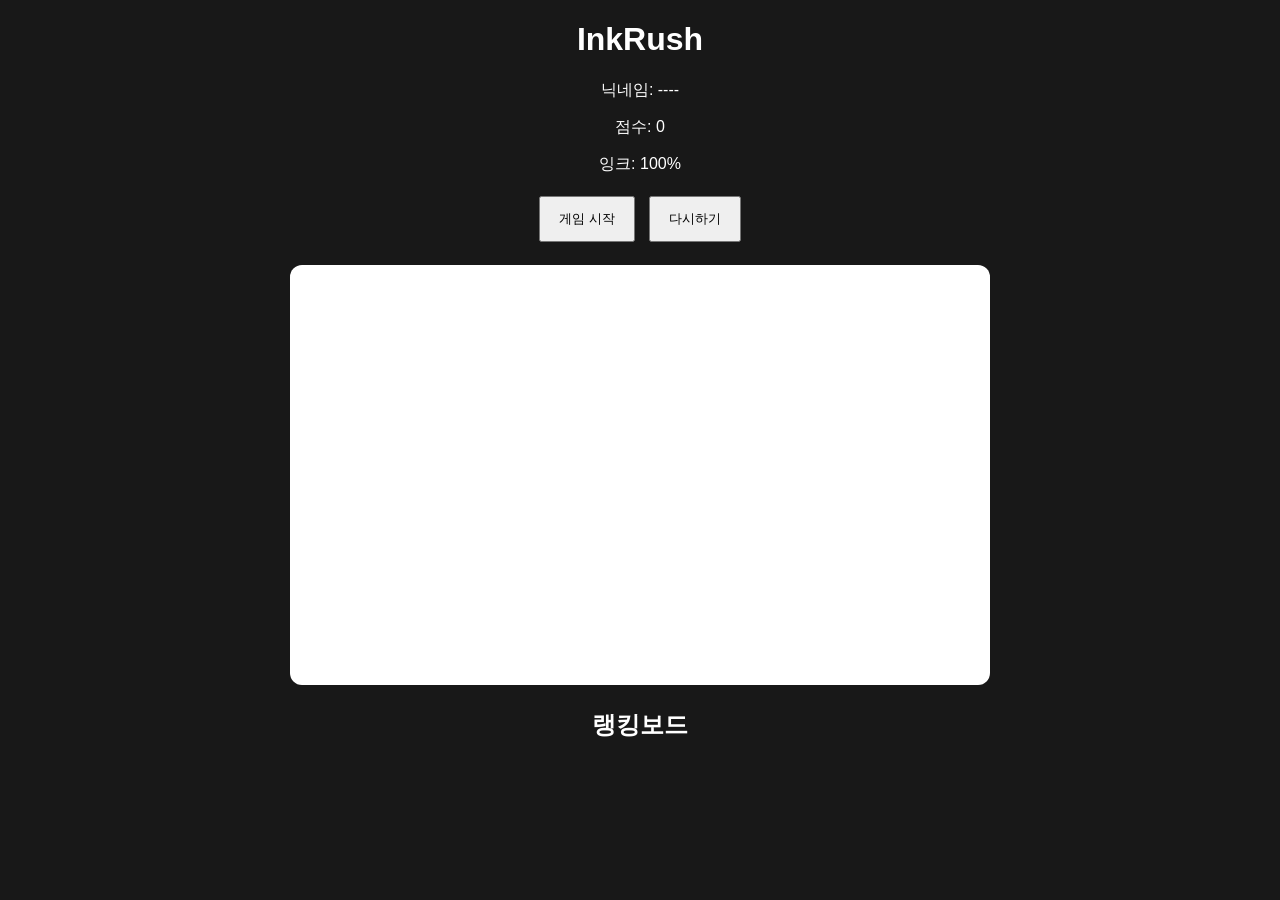
<file: index.html>
<!DOCTYPE html>
<html lang="ko">
<head>
  <meta charset="UTF-8">
  <meta name="viewport" content="width=device-width, initial-scale=1.0">
  <title>InkRush</title>
  <link rel="stylesheet" href="./style.css">
</head>
<body>
  <h1>InkRush</h1>

  <p>닉네임: <span id="nickname">----</span></p>
  <p>점수: <span id="score">0</span></p>
  <p>잉크: <span id="ink">100%</span></p>

  <button id="startBtn">게임 시작</button>
  <button id="restartBtn">다시하기</button>

  <br><br>

  <canvas id="paintCanvas" width="700" height="420"></canvas>

  <h2>랭킹보드</h2>
  <ol id="rankList"></ol>

  <script src="./script.js"></script>
</body>
</html>
</file>
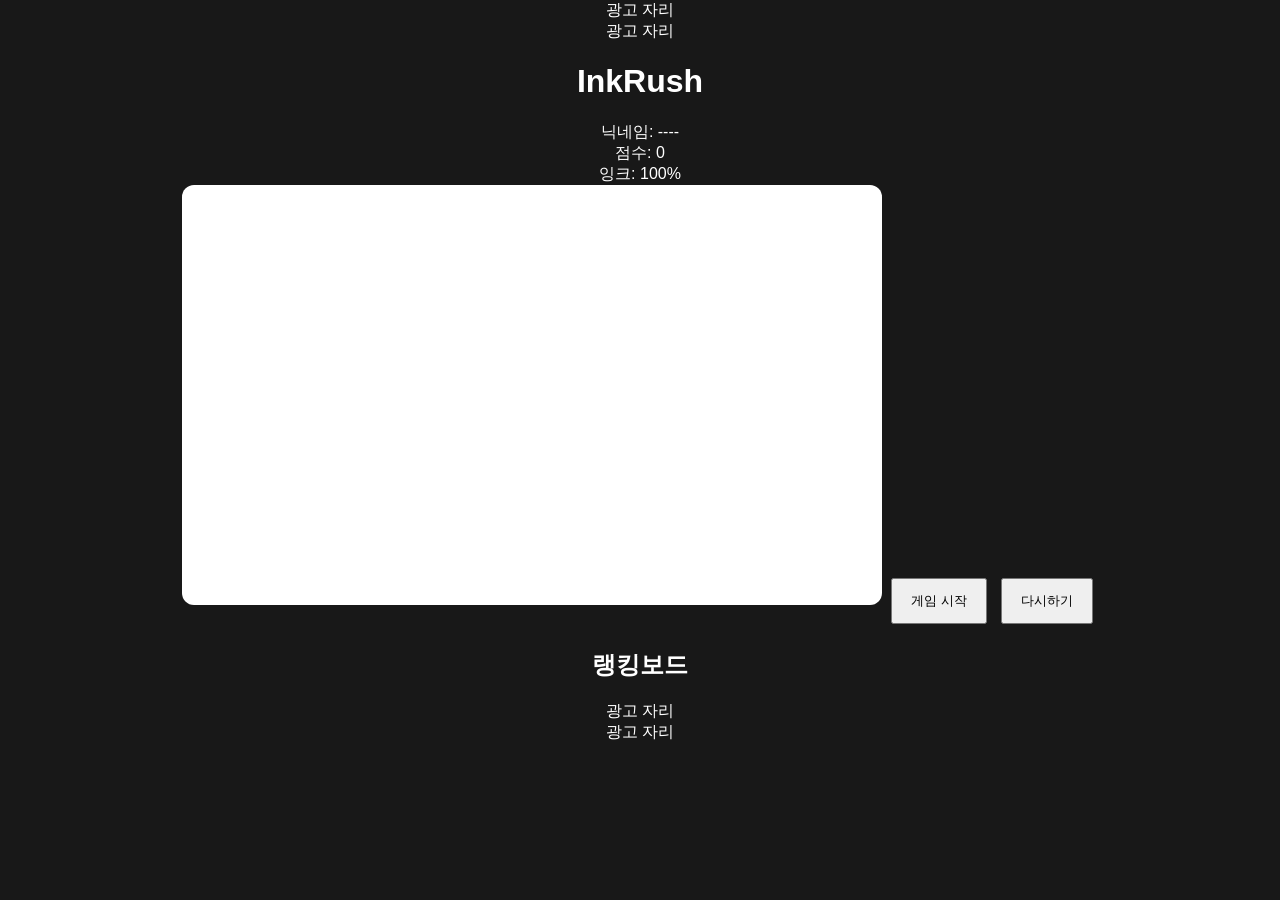
<file: Inindex.html>
<!DOCTYPE html>
<html lang="ko">
<head>
  <meta charset="UTF-8">
  <meta name="viewport" content="width=device-width, initial-scale=1.0">
  <title>InkRush</title>
  <link rel="stylesheet" href="style.css">
</head>
<body>

  <div class="page">

    <div class="ad top-ad">광고 자리</div>

    <div class="main">
      <div class="ad side-ad">광고 자리</div>

      <div class="game-box">
        <h1>InkRush</h1>

        <div class="info">
          <div>닉네임: <span id="nickname">----</span></div>
          <div>점수: <span id="score">0</span></div>
          <div>잉크: <span id="ink">100%</span></div>
        </div>

        <canvas id="paintCanvas" width="700" height="420"></canvas>

        <button id="startBtn">게임 시작</button>
        <button id="restartBtn">다시하기</button>

        <h2>랭킹보드</h2>
        <ol id="rankList"></ol>
      </div>

      <div class="ad side-ad">광고 자리</div>
    </div>

    <div class="ad bottom-ad">광고 자리</div>

  </div>

  <script src="script.js"></script>
</body>
</html>
</file>
<file: style.css>
body {
  margin: 0;
  background: #181818;
  color: white;
  font-family: Arial, sans-serif;
  text-align: center;
}

canvas {
  background: white;
  width: 90%;
  max-width: 700px;
  height: 420px;
  border-radius: 12px;
  touch-action: none;
}

button {
  padding: 12px 18px;
  margin: 5px;
}
</file>
